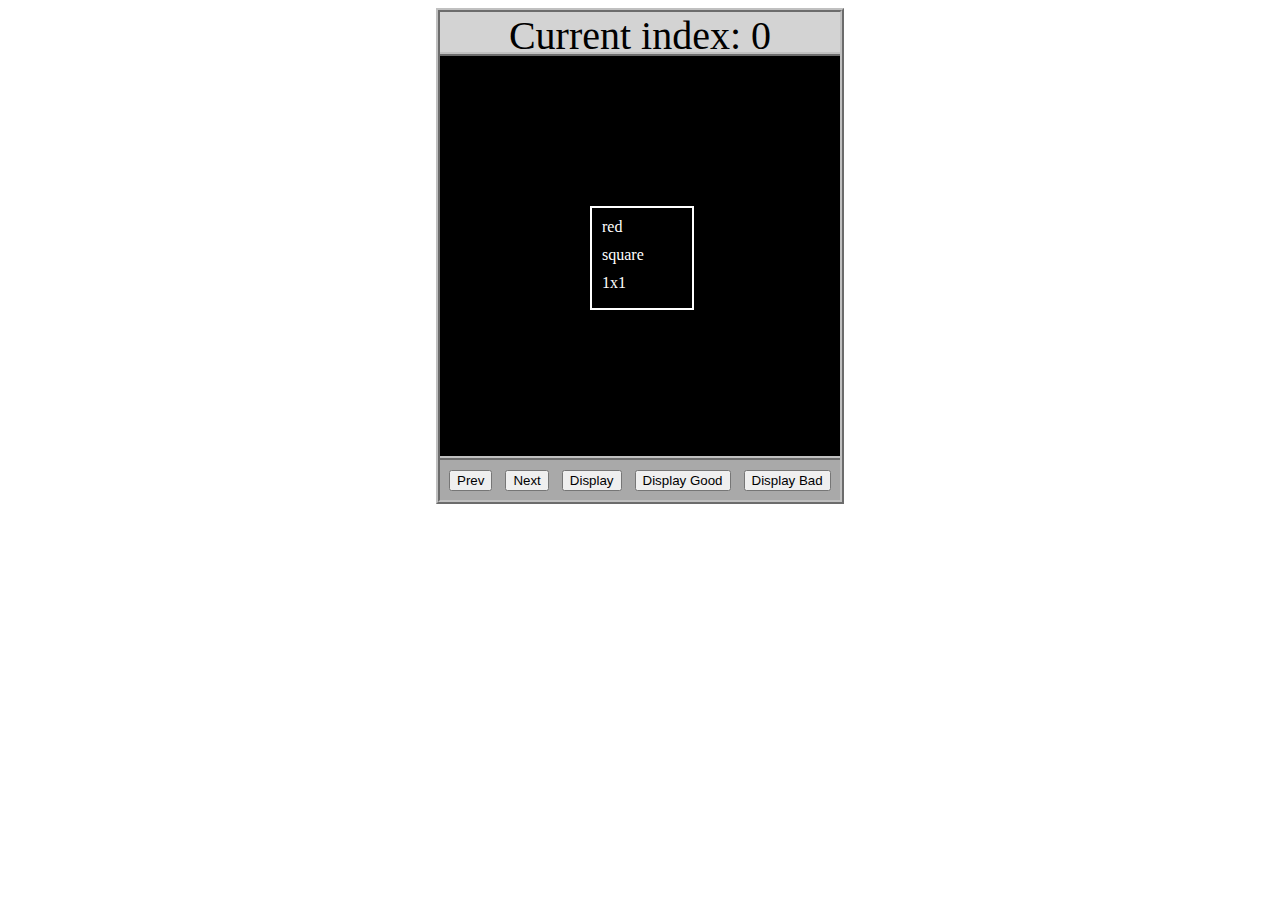
<file: asd-projects/data-shapes/index.html>
<!DOCTYPE html>
<html>
  <head>
    <meta charset="utf-8" />
    <meta name="viewport" content="width=device-width" />
    <title>Data Shapes</title>
    <link rel="stylesheet" href="index.css" />
    <script src="https://code.jquery.com/jquery-3.1.0.js"></script>
    <script src="index.js"></script>
  </head>
  <body>
    <div id="board">
      <div id="info-bar">Current index: 0</div>
      <div id="shape-container">
        <div id="shape"></div>
      </div>
      <div id="button-box">
        <button id="cycle-left">Prev</button>
        <button id="cycle-right">Next</button>
        <button id="execute1">Display</button>
        <button id="execute2">Display Good</button>
        <button id="execute3">Display Bad</button>
      </div>
    </div>
  </body>
</html>
</file>
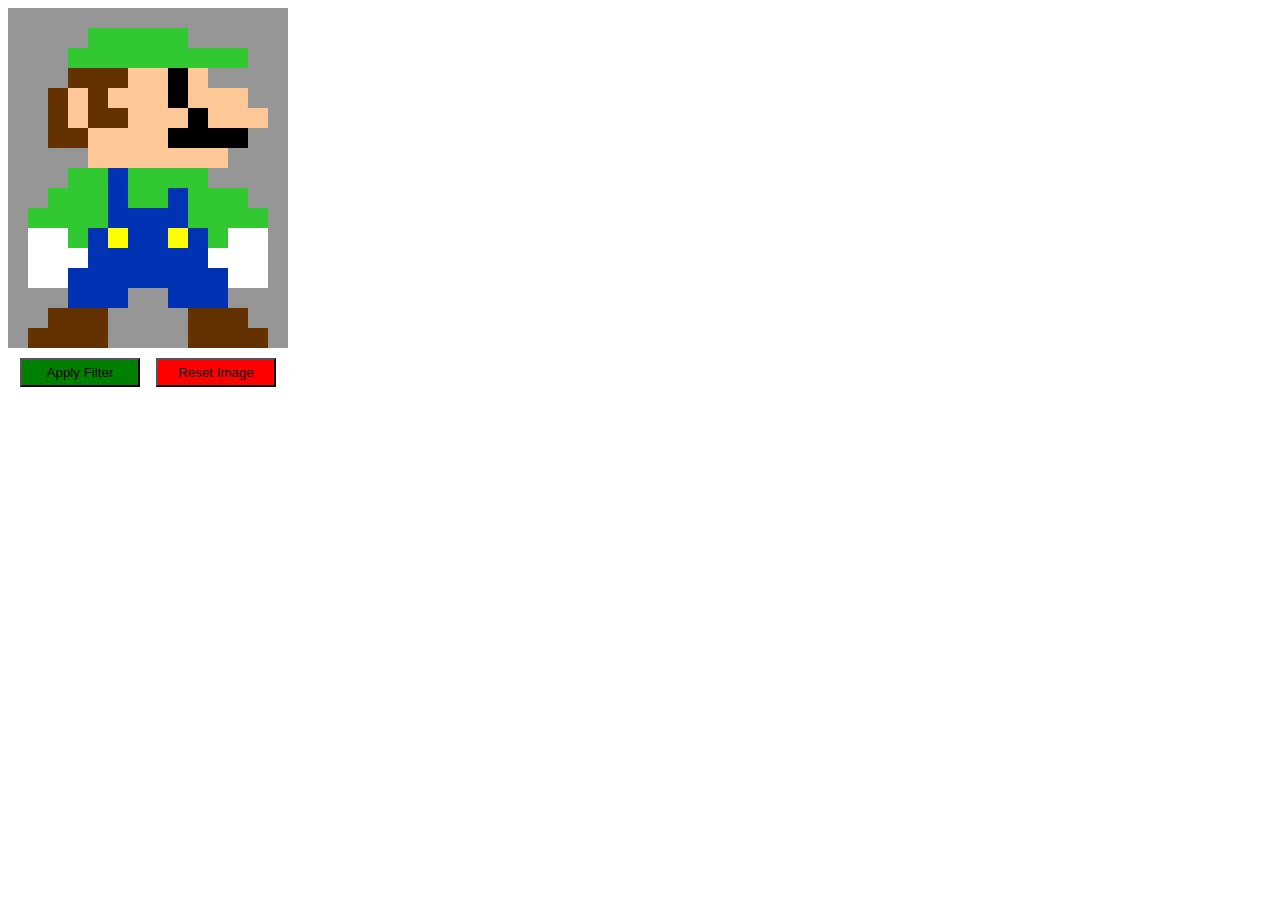
<file: asd-projects/image-filtering/index.html>
<!DOCTYPE html>
<html>
  <head>
    <script src="https://code.jquery.com/jquery-3.1.0.js"></script>
    <meta charset="utf-8" />
    <meta name="viewport" content="width=device-width" />
    <link rel="stylesheet" href="index.css" />
    <script src="image.js"></script>
    <script src="index.js"></script>
    <title>Image Filtering</title>
  </head>
  <body>
    <div id="display"></div>
    <div id="button-box">
      <button id="apply">Apply Filter</button>
      <button id="reset">Reset Image</button>
    </div>
  </body>
</html>
</file>
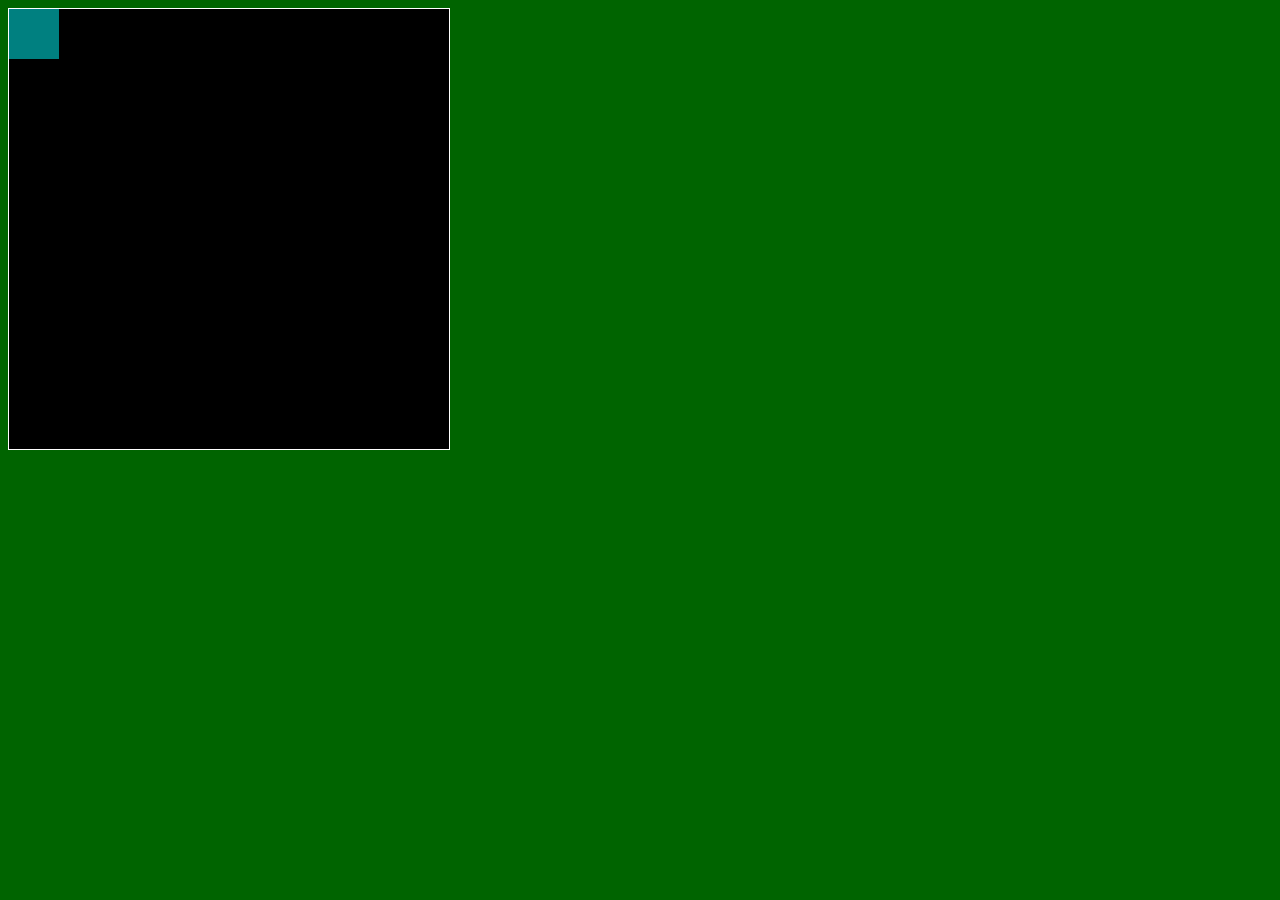
<file: asd-projects/pong/index.html>
<!DOCTYPE html>
<html>
  <head>
    <title>Title</title>
    <!-- Load CSS files -->
    <link rel="stylesheet" type="text/css" href="index.css">
    
    <!-- Load JavaScript files -->
    <script src="jquery.min.js"></script>
    <script src="index.js"></script>
  </head>
  
  <body>
    <div id='board'>
      <div id='gameItem'></div>
      <div id="theLeftPaddle"></div>
      <div id="theBall"></div>
      <div id="theRightPaddle"></div>
      <div id="theScoreForPlayer1">0</div>
      <div id="theScoreForPlayer2">0</div>
      <div id="theBox"></div>
    </div>
  </body>
</html>
</file>
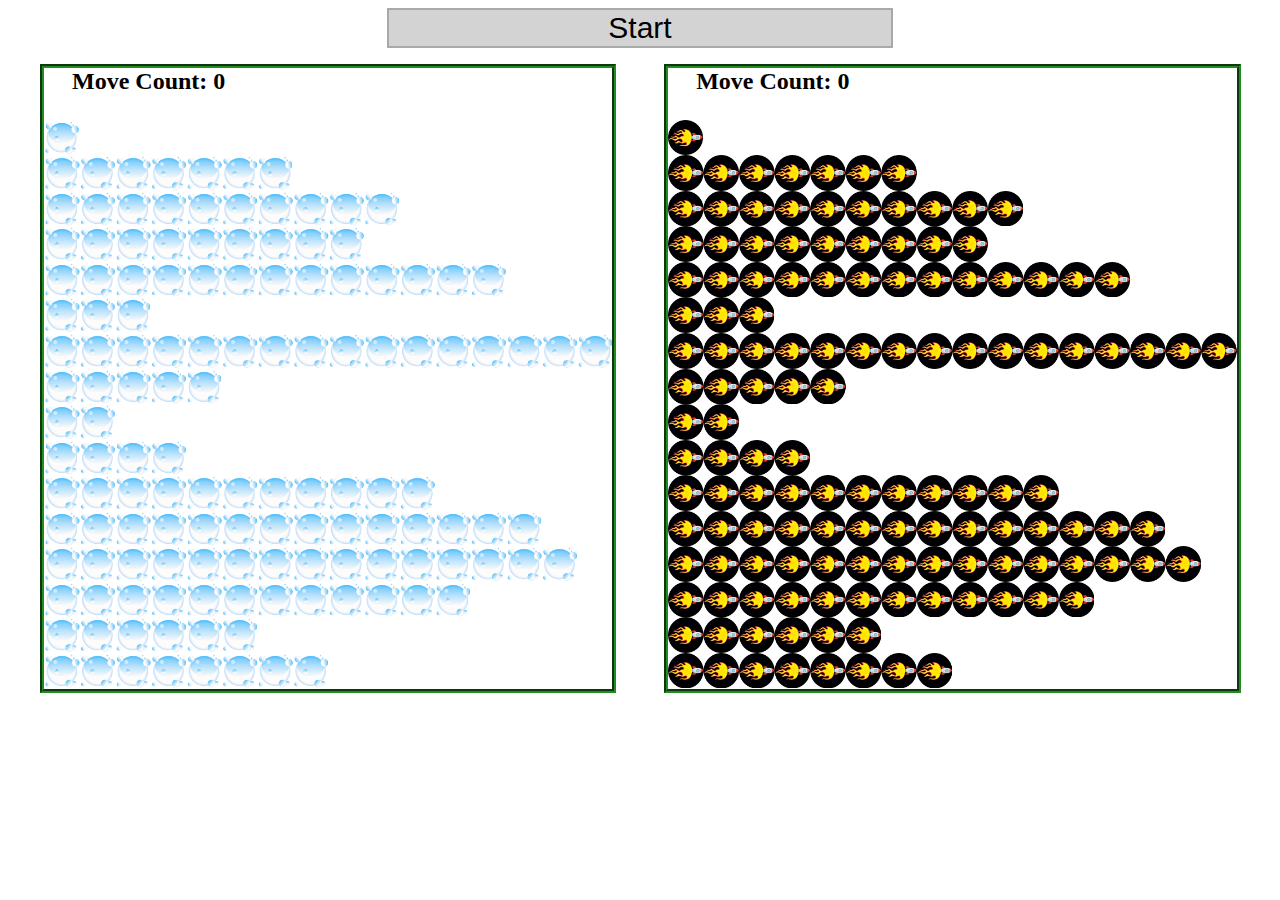
<file: asd-projects/sorting-exercise/index.html>
<!DOCTYPE html>
<html>
<head>
    <script src="https://code.jquery.com/jquery-3.1.0.js"></script>    
    <meta charset="utf-8">
    <meta name="viewport" content="width=device-width">
    <link rel="stylesheet" href="index.css">
    <script src="setup.js"></script>
    <script src="index.js"></script>
    <script src="run.js"></script>
    <title>Sorting</title>
</head>
<body>
    <div id="fullContainer">
        <div id="buttonContainer">
          <button id="goButton">Start</button>
        </div>
        <div id="sortContainer">
            <div class="subContainer" id="bubbleArea">
                <h2 id="bubbleCounter">Move Count: 0</h2>
                <div id="displayBubble">

                </div>
            </div>

            <div class="subContainer" id="quickArea">
                <h2 id="quickCounter">Move Count: 0</h2>
                <div id="displayQuick">

                </div>
            </div>
        </div>
    </div>
</body>
</html>
</file>
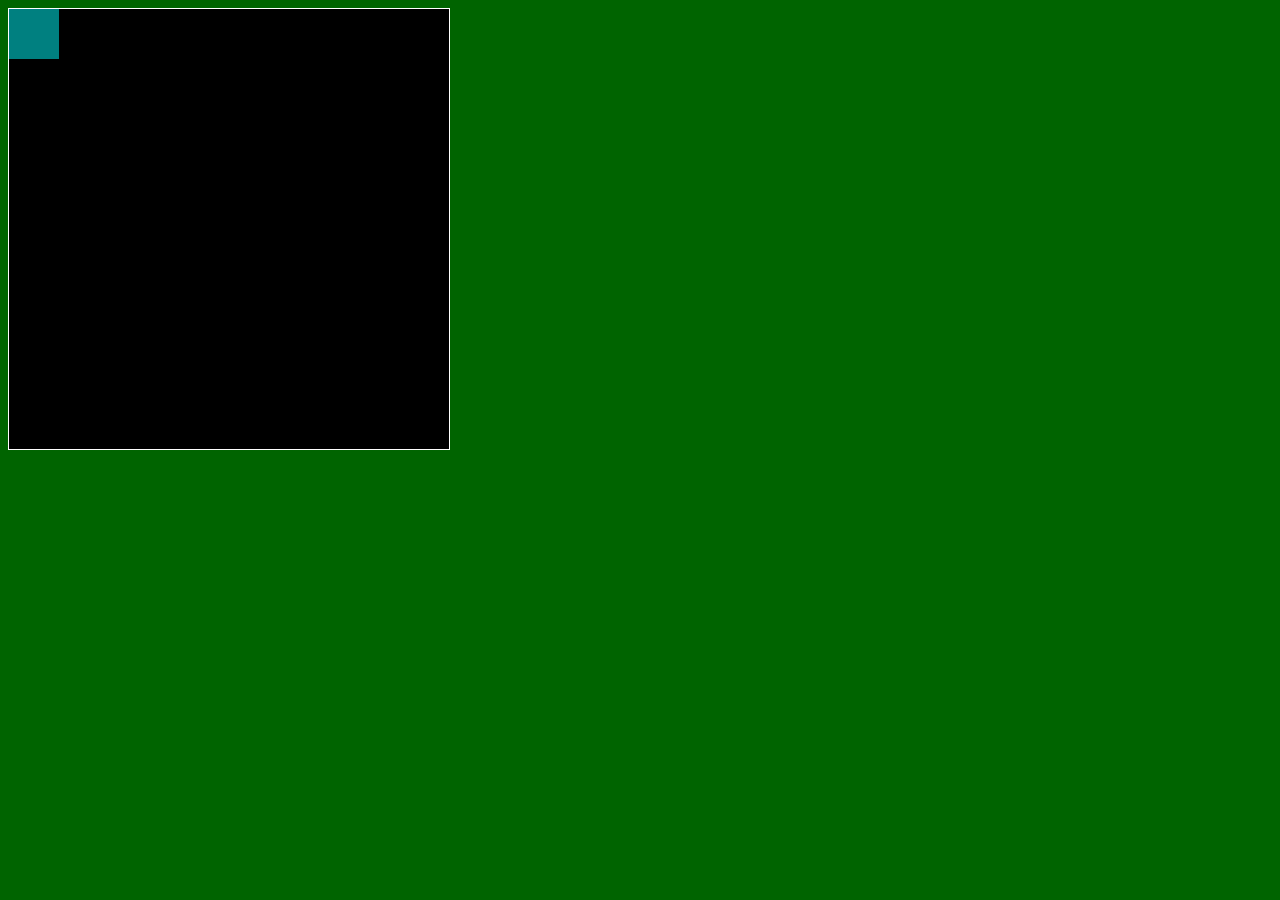
<file: asd-projects/walker/index.html>
<!DOCTYPE html>
<html>
  <head>
    <title>Title</title>
    <!-- Load CSS files -->
    <link rel="stylesheet" type="text/css" href="index.css">
    
    <!-- Load JavaScript files -->
    <script src="jquery.min.js"></script>
    <script src="index.js"></script>
  </head>
  
  <body>
    <div id='board'>
      <div id='walker'></div>
    </div>
  </body>
</html>
</file>
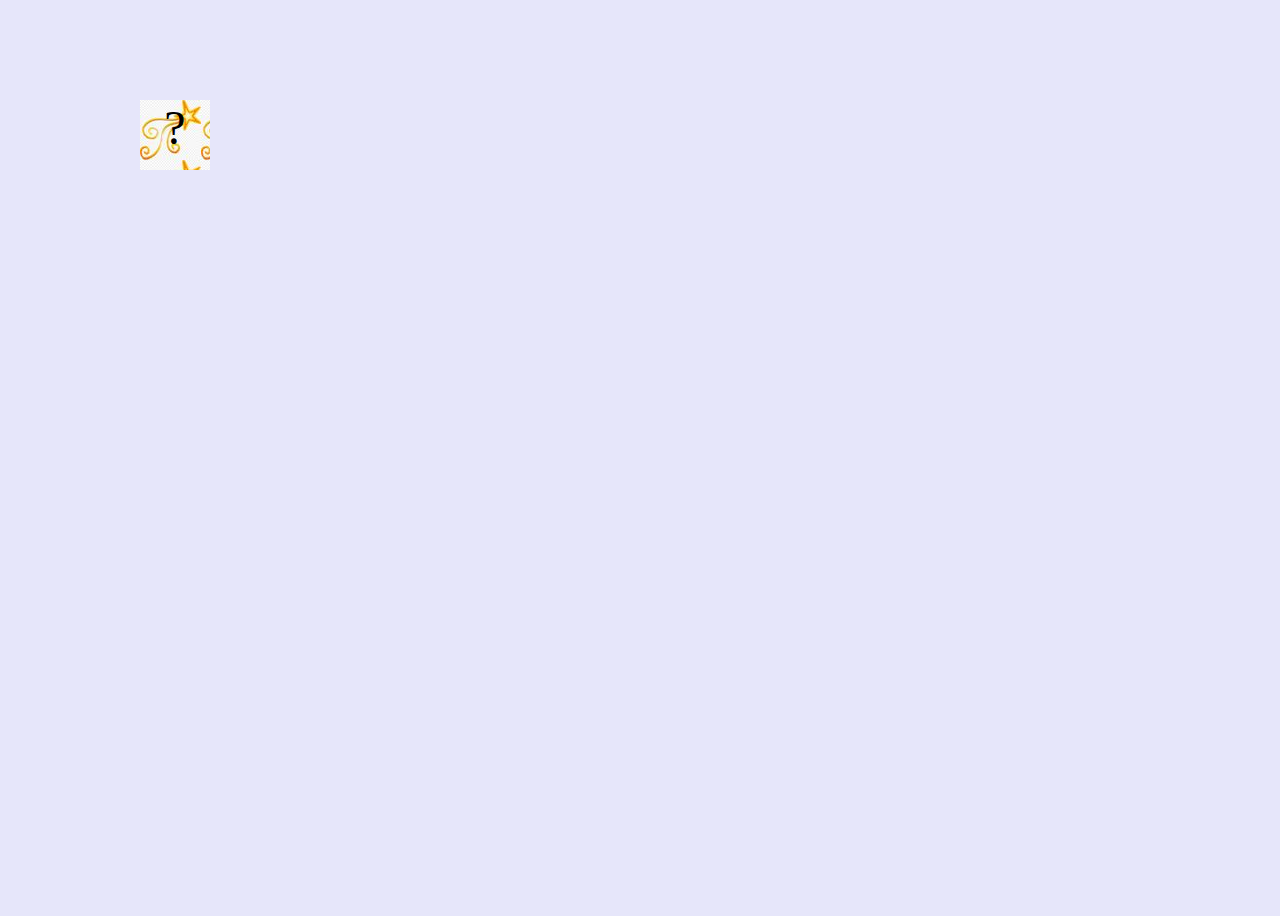
<file: projects/bouncing-box/index.html>
<!DOCTYPE html>
<html>

<head>
	<meta charset="utf-8">
	<title>Bouncing Box</title>
	<script src="jquery.min.js"></script>
	<style>
		.box {
			width: 70px;
			height: 70px;
			background-color: turquoise;
			font-size: 300%;
			text-align: center;
			display: block;
			position: absolute;
			top: 100px;
			left: 0px;
			background-image: url(images/star.jpg)
			/* <--- Change me! */
		}

		.board {
			height: 100vh;
			background-color:lavender;
		}
	</style>
	<!-- 	<script src="//cdnjs.cloudflare.com/ajax/libs/jquery/2.1.1/jquery.min.js"></script> -->

</head>

<body class="board">
	<!-- HTML for the box -->
	<div class="box">?</div>

	<script>
		(function () {
			'use strict'
			/* global jQuery */

			//////////////////////////////////////////////////////////////////
			/////////////////// SETUP DO NOT DELETE //////////////////////////
			//////////////////////////////////////////////////////////////////

			var box = jQuery('.box');	// reference to the HTML .box element
			var board = jQuery('.board');	// reference to the HTML .board element
			var boardWidth = board.width();	// the maximum X-Coordinate of the screen

			// Every 50 milliseconds, call the update Function (see below)
			setInterval(update, 50);

			// Every time the box is clicked, call the handleBoxClick Function (see below)
			box.on('click', handleBoxClick);

			// moves the Box to a new position on the screen along the X-Axis
			function moveBoxTo(newPositionX) {
				console.log('the box just moved');
				box.css("left", newPositionX);
			}

			// moveBoxTo(boardWidth);
			// changes the text displayed on the Box
			function changeBoxText(newText) {
				box.text(newText);
			}

			//////////////////////////////////////////////////////////////////
			/////////////////// YOUR CODE BELOW HERE /////////////////////////
			//////////////////////////////////////////////////////////////////
			var positionX = 0;
			var points = 0;
			var speed = 10;
			// TODO 2 - Variable declarations 


			// var location = 0;
			/* 
			This Function will be called 20 times/second. Each time it is called,
			it should move the Box to a new location. If the box drifts off the screen
			turn it around! 
			*/
			function update() {
				/* code to increase positionX by 10 here*/
			/* code to increase positionX by 10 here*/	
				/* code to increase positionX by 10 here*/
				// location = location + 10;
				positionX = positionX + speed;
				moveBoxTo(positionX);
				if (positionX >= boardWidth) {
					console.log("speed before:" + speed)
					speed = -speed
					console.log("speed after:" + speed)
				}
				if (positionX < 0) {
				   speed = -speed}
				  
				
			};

			/* 
			This Function will be called each time the box is clicked. Each time it is called,
			it should increase the points total, increase the speed, and move the box to
			the left side of the screen.
			*/
			function handleBoxClick() {
				positionX = 0;
				points += 1
			    // speed = speed + 3
				changeBoxText(points);
				if (speed > 0) {
					speed = speed + 3
				}
				else if (speed < 0) {
					speed = speed - 3
				}

			}


		})();
	</script>
</body>

</html>
</file>
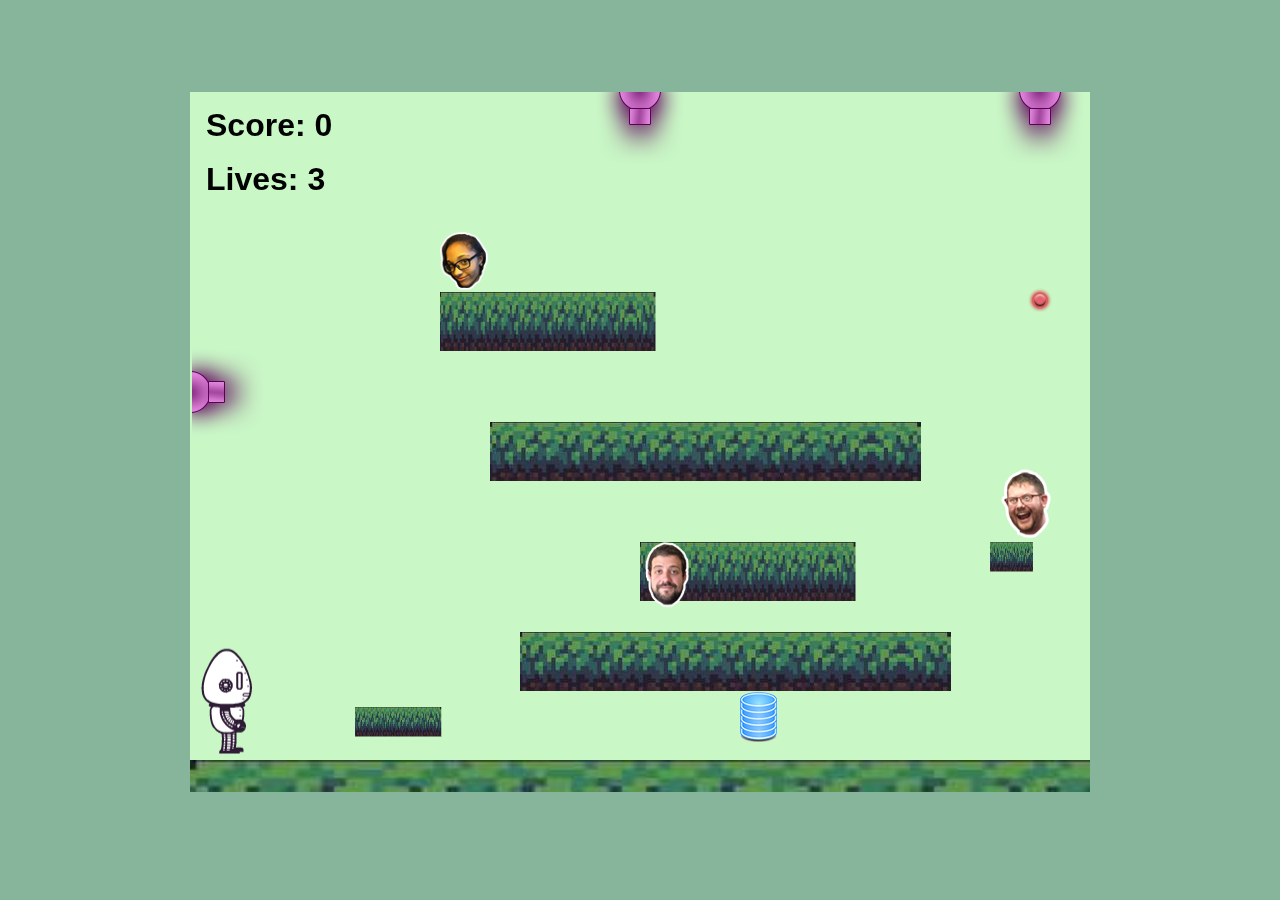
<file: projects/platformer/index.html>
<!DOCTYPE html>
<html>
    <head>
        <title>Platformer</title>
        <script src="lib/jquery.min.js"></script>
        <script src="lib/phaser.min.js"></script>
        <script src="js/factory/game.js"></script>
        <script src="js/factory/preload.js"></script>
        <script src="js/factory/platform.js"></script>
        <script src="js/factory/collectable.js"></script>
        <script src="js/factory/cannon.js"></script>
        <script src="js/factory/player.js"></script>
        <script src="js/controller/player-manager.js"></script>
        <script src="js/init/platform.js"></script>
        <script src="js/init/collectable.js"></script>
        <script src="js/init/cannon.js"></script>
        <script src="js/init/player.js"></script>
        <style>
            body{
                background-color: #86B59C;
            }

        </style>
    </head>

    <body>
        <script src="js/index.js"></script>
    </body>
</html>
</file>
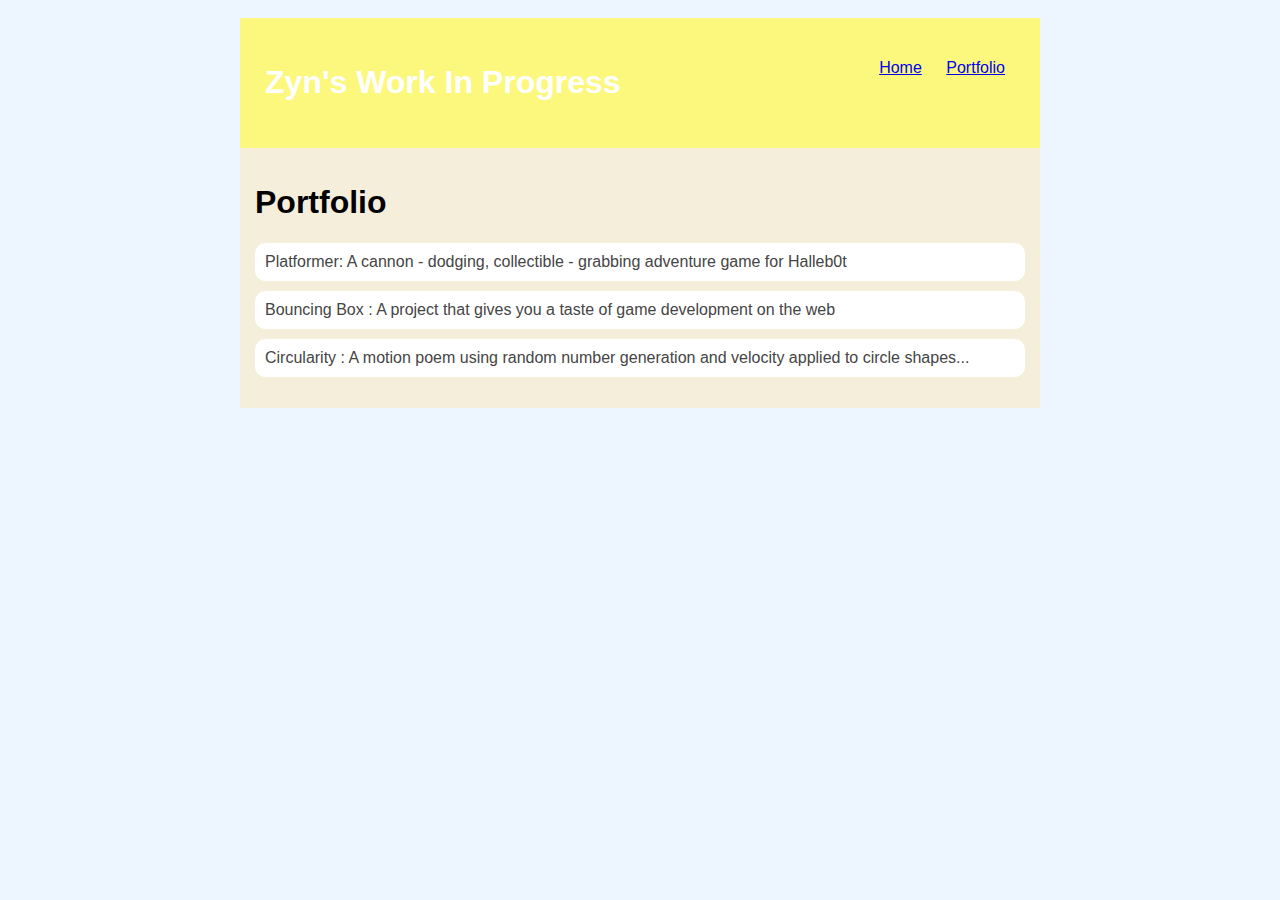
<file: portfolio.html>
<html>

<head>
    <title>Zyn's Work In Progress</title>
    <style type="text/css">
        body {
            background: rgb(237, 246, 255);
            color: rgb(45, 45, 45);
            padding: 10px;
            font-family: arial;
        }

        header {
            font-size: 1.5em;
            font-weight: bold;
            color: rgb(252, 248, 126)
        }

        #all-contents {
            max-width: 800px;
            margin: auto;
        }

        /* navigation menu */
        nav {
            background: rgb(252, 248, 126);
            margin: 0 auto;
            display: flex;
            padding: 25px;
        }

        h1 {
            display: flex;
            align-items: center;
            color: rgb(255, 255, 255);
            flex: 1;
        }

        #nav-ul {
            list-style-image: none;
        }

        .nav-li {
            display: inline-block;
            padding: 0 10px;
        }

        .nav-a {
            text-decoration: none;
            color: #fff;
        }

        /* main container area beneath menu */
        main {
            background: rgb(245, 238, 219);
            display: flex;
        }

        .content {
            flex: 1;
            padding: 15px;
        }

        .content h1 {
            color: black;
        }

        #portfolio {
            list-style-type: none;
            padding-left: 0;
        }

        #portfolio li {
            background: #fff;
            padding: 10px;
            border-radius: 10px;
            margin-bottom: 10px;
        }

        #portfolio li:hover {
            background: #eee;
        }

        #portfolio a {
            text-decoration: none;
            color: #454545;
        }
    </style>
</head>

<body>
    <div id="all-contents">
        <nav>
            <h1>Zyn's Work In Progress</h1>
            <ul id="nav-ul">
                <li class="nav-li">
                    <a href="index.html">Home</a>
                </li>
                <li class="nav-li">
                    <a href="portfolio.html">Portfolio</a>
                </li>
            </ul>
        </nav>
        <main>
            <div class="content">
                <h1>Portfolio</h1>
                <ul id="portfolio">
                    <li>
                        <a href="projects/platformer/">Platformer: A cannon - dodging, collectible - grabbing adventure game for Halleb0t</a>
                    </li>
                    
                    <li>
                        <a href="projects/bouncing-box/">Bouncing Box : A project that gives you a taste of game development on the web </a>
                    </li>

                    <li>
                        <a href="projects/circularity/">Circularity : A motion poem using random number generation and velocity applied to circle shapes...</a>
                    </li>
                </ul>
            </div>
        </main>
    </div>
</body>

</html>
</file>
<file: asd-projects/data-shapes/index.css>
#board {
  width: 400px;
  margin: auto;
  border: silver ridge 4px;
}

#info-bar {
  width: 400px;
  height: 40px;
  background: lightgray;
  font-size: 40px;
  text-align: center;
}

#shape-container {
  width: 400px;
  height: 400px;
  background: black;
  border-top: silver ridge 4px;
  border-bottom: silver ridge 4px;
}

#button-box {
  width: 400px;
  height: 40px;
  background: darkgray;
}

#shape {
  color: white;
  width: 100px;
  height: 100px;
  position: relative;
  top: 150px;
  left: 150px;
  border: white solid 2px;
  display: block;
}

button {
  width: auto;
  height: auto;
  margin: auto;
  margin-top: 10px;
  margin-left: 9px;
}

p {
  margin: 10px;
}
</file>
<file: asd-projects/image-filtering/index.css>
.square {
  width: 20px;
  height: 20px;
  position: absolute;
}

body > div {
  position: relative;
}

#button-box {
  position: relative;
  top: 350px;
}

button {
  width: 120px;
  padding: 5px;
  margin-left: 12px;
}

#apply {
  background: green;
}

#reset {
  background: red;
}
</file>
<file: asd-projects/pong/index.css>
body {
  background-color: darkgreen;
}

#board {
  width: 440px;
  height: 440px;
  border: 1px solid white;
  background-color: black;
  position: relative;
}

#gameItem {
  background-color: teal;
  width: 50px;
  height: 50px;
  position: absolute;
/*   left: 100px; */  /* Uncomment if you want to set a "starting" position */
/*   top: 100px;  */  /* Uncomment if you want to set a "starting" position */
}
#ball {
  background-color: white;
  width: 20px;
  height: 80px;
  border-radius: 10px;
}

#the left paddle {
  background-color: aquamarine;
  width: 20px;
  height: 80px;
}

#the right paddle {
  background-color: violet;
  width: 20px;
  height: 80px;
}
</file>
<file: asd-projects/sorting-exercise/index.css>
#fullContainer {
    width:100%;
}
#buttonContainer {
    margin:auto;
    width: 40%;
}
#goButton {
    margin: auto;
    width: 100%;
    border: 2px darkgray double;
    background: lightgray;
    font-size: 30px;
}
#sortContainer {
    display: table;
    margin: 0 auto;
    width: 100%;
}
.subContainer {
    display: inline-block;
    width:45%;
    border: 4px forestgreen groove;
    margin-top: 1.25%;
}
#bubbleArea {
    margin-left: 2.5%;
}
#quickArea {
    margin-left: 3.75%;
}
.subContainer > h2 {
    margin-left: 5%;
    height: 32px;
    margin-top: 0;
}
.sortElement {
    background-position: center;
    background-repeat: repeat-x;
    position: absolute;
    left: 0px;
    margin: 0;
    padding: 0;
}
.subContainer > div {
    position: relative;
}
.bubbleElement {
    background: url('img/bubble.png');
    /*border: 2px aqua ridge;*/
}
.quickElement {
    background: url('img/quick.png');
    /*border: 2px firebrick ridge;*/
}
</file>
<file: asd-projects/walker/index.css>
body {
  background-color: darkgreen;
}

#board {
  width: 440px;
  height: 440px;
  border: 1px solid white;
  background-color: black;
  position: relative;
}

#walker {
  background-color: teal;
  width: 50px;
  height: 50px;
  position: absolute;
  left: 100px;  /* Uncomment if you want to set a "starting" position */
  top: 100px;   /* Uncomment if you want to set a "starting" position */
}
</file>
